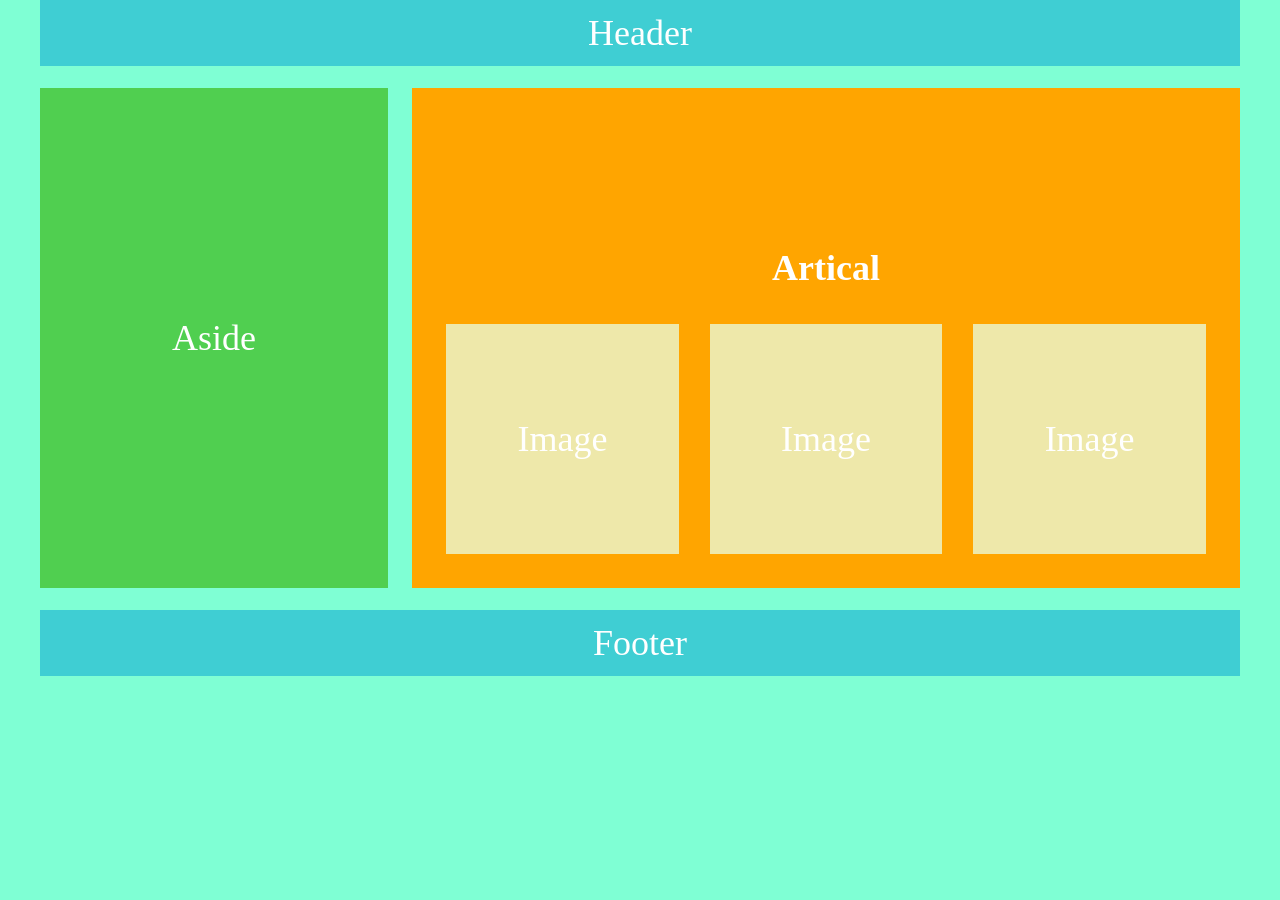
<file: index.html>
<!DOCTYPE html>
<html lang="en">
<head>
    <meta charset="UTF-8">
    <meta http-equiv="X-UA-Compatible" content="IE=edge">
    <meta name="viewport" content="width=device-width, initial-scale=1.0">
    <title>flex-task</title>
    <link rel="stylesheet" href="assets/css/style.css">
</head>
<body>
    <div class="parent">
        <div class="container">
          
            <header>Header</header>
            
            <div class="section">
            <aside>Aside</aside>
            <article> <h4>Artical</h4>
                <div class="card">
                    <div class="card-inner">Image</div>
                    <div class="card-inner">Image</div>
                    <div class="card-inner">Image</div>

                </div>
                </article>
                </div>
            
            <footer>Footer</footer>
        </div>
    </div>
    
</body>
</html>
</file>
<file: assets/css/style.css>
* {
    box-sizing: border-box;
    margin:0;
    padding: 0;
  }

  a {   
    text-decoration: none;
 }
 body{
     font-size: 36px;
     color: white;
 }
.parent{
    width: 100%;
    height: 100vh;
    background-color: aquamarine;
}
.container{
    margin: 0 auto;
    max-width: 1200px;
    width: 100%;
  
}

header{
    
    color: white;
    background-color: #009ed480;

    text-align: center;
    margin-bottom: 22px;
    padding: 12px;
}
.section{
    
    display: flex;
    
    align-items: center;
    justify-content: space-between;
    margin-bottom: 22px;
}
aside{
    width: 29%;
    background-color: rgb(80, 207, 80);
    height: 500px;
    display: flex;
    justify-content: center;
    align-items: center;
}
article{
     width: 69%;
    background-color: orange;
    height: 500px;
    display: flex;
    justify-content: end;
    flex-direction: column;
    align-items: center;
    padding: 34px;
    
}
h4{margin-bottom: 35px;}
.card{
    
    height: 230px;
   
    width: 100%;
    display: flex;
    justify-content: space-between;

}
.card-inner{
    width: 30.63%;
   
     background-color: palegoldenrod;
     display: flex;
     justify-content: center;
     align-items: center;
}
footer{

    background-color: #009ed480;

    text-align: center;
    padding: 12px;
}
</file>
